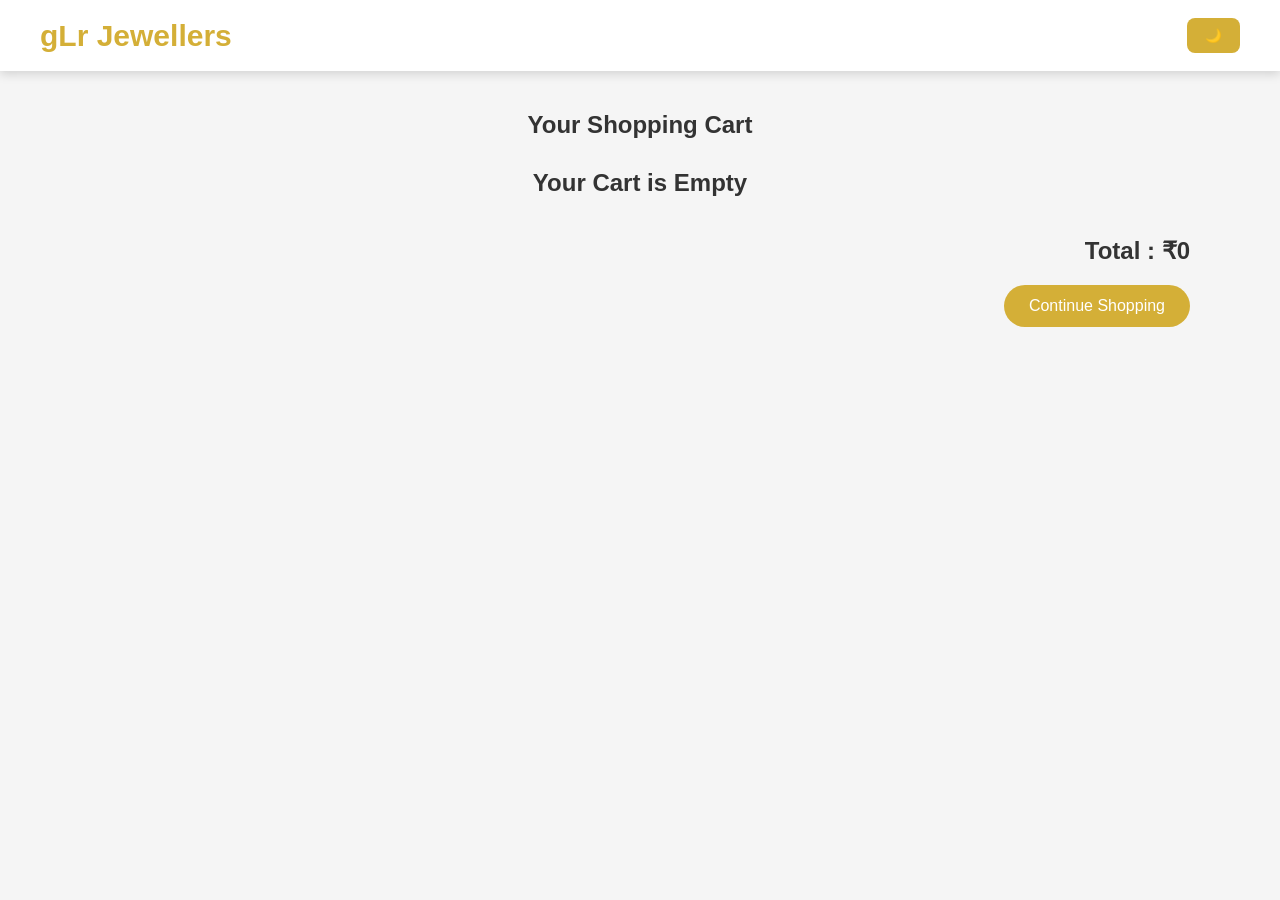
<file: cart.html>
<!DOCTYPE html>
<html lang="en">
<head>

<meta charset="UTF-8">
<meta name="viewport" content="width=device-width, initial-scale=1.0">

<title>Shopping Cart | gLr Jewellers</title>

<link rel="stylesheet" href="https://cdnjs.cloudflare.com/ajax/libs/font-awesome/6.5.0/css/all.min.css">

<link rel="stylesheet" href="cart.css">

</head>

<body>

<nav>

<a href="index.html" class="logo">
gLr Jewellers
</a>

<div>

<button onclick="toggleDarkMode()" class="dark-btn">
🌙
</button>

</div>

</nav>

<section class="cart-container">

<h1>Your Shopping Cart</h1>

<div id="cartItems">

</div>

<div class="cart-total">

<h2>
Total :
<span id="totalPrice">
₹0
</span>
</h2>

<a href="index.html">
<button class="continue-btn">
Continue Shopping
</button>
</a>

</div>

</section>

<script src="cart.js"></script>

</body>
</html>
</file>
<file: cart.css>
*{
    margin:0;
    padding:0;
    box-sizing:border-box;
    font-family:'Poppins',sans-serif;
}

body{
    background:#f5f5f5;
    color:#333;
    transition:.3s;
}

body.dark{
    background:#1a1a1a;
    color:white;
}

nav{
    display:flex;
    justify-content:space-between;
    align-items:center;
    padding:18px 40px;
    background:white;
    box-shadow:0 3px 10px rgba(0,0,0,.15);
    position:sticky;
    top:0;
}

body.dark nav{
    background:#2b2b2b;
}

.logo{
    text-decoration:none;
    color:#d4af37;
    font-size:30px;
    font-weight:bold;
}

.dark-btn{
    padding:10px 18px;
    border:none;
    border-radius:8px;
    background:#d4af37;
    color:white;
    cursor:pointer;
}

.cart-container{
    width:90%;
    max-width:1100px;
    margin:40px auto;
}

.cart-container h1{
    margin-bottom:30px;
    text-align:center;
}

.cart-item{
    display:flex;
    align-items:center;
    justify-content:space-between;
    gap:20px;
    background:white;
    padding:20px;
    margin-bottom:20px;
    border-radius:15px;
    box-shadow:0 5px 15px rgba(0,0,0,.1);
}

body.dark .cart-item{
    background:#2d2d2d;
}

.cart-item img{
    width:120px;
    height:120px;
    object-fit:contain;
}

.details{
    flex:1;
}

.details h3{
    margin-bottom:10px;
}

.details p{
    color:#b8860b;
    font-weight:bold;
}

.quantity{
    display:flex;
    align-items:center;
    gap:10px;
}

.quantity button{
    width:35px;
    height:35px;
    border:none;
    border-radius:50%;
    background:#d4af37;
    color:white;
    cursor:pointer;
    font-size:18px;
}

.remove-btn{
    background:#dc3545;
    color:white;
    border:none;
    padding:10px 18px;
    border-radius:8px;
    cursor:pointer;
}

.cart-total{
    margin-top:40px;
    text-align:right;
}

.cart-total h2{
    margin-bottom:20px;
}

.continue-btn{
    padding:12px 25px;
    border:none;
    border-radius:30px;
    background:#d4af37;
    color:white;
    cursor:pointer;
    font-size:16px;
}

.continue-btn:hover,
.dark-btn:hover,
.quantity button:hover{
    background:#b8860b;
}

.remove-btn:hover{
    background:#b02a37;
}

@media(max-width:768px){

.cart-item{
    flex-direction:column;
    text-align:center;
}

.cart-total{
    text-align:center;
}

nav{
    flex-direction:column;
    gap:15px;
}

}
</file>
